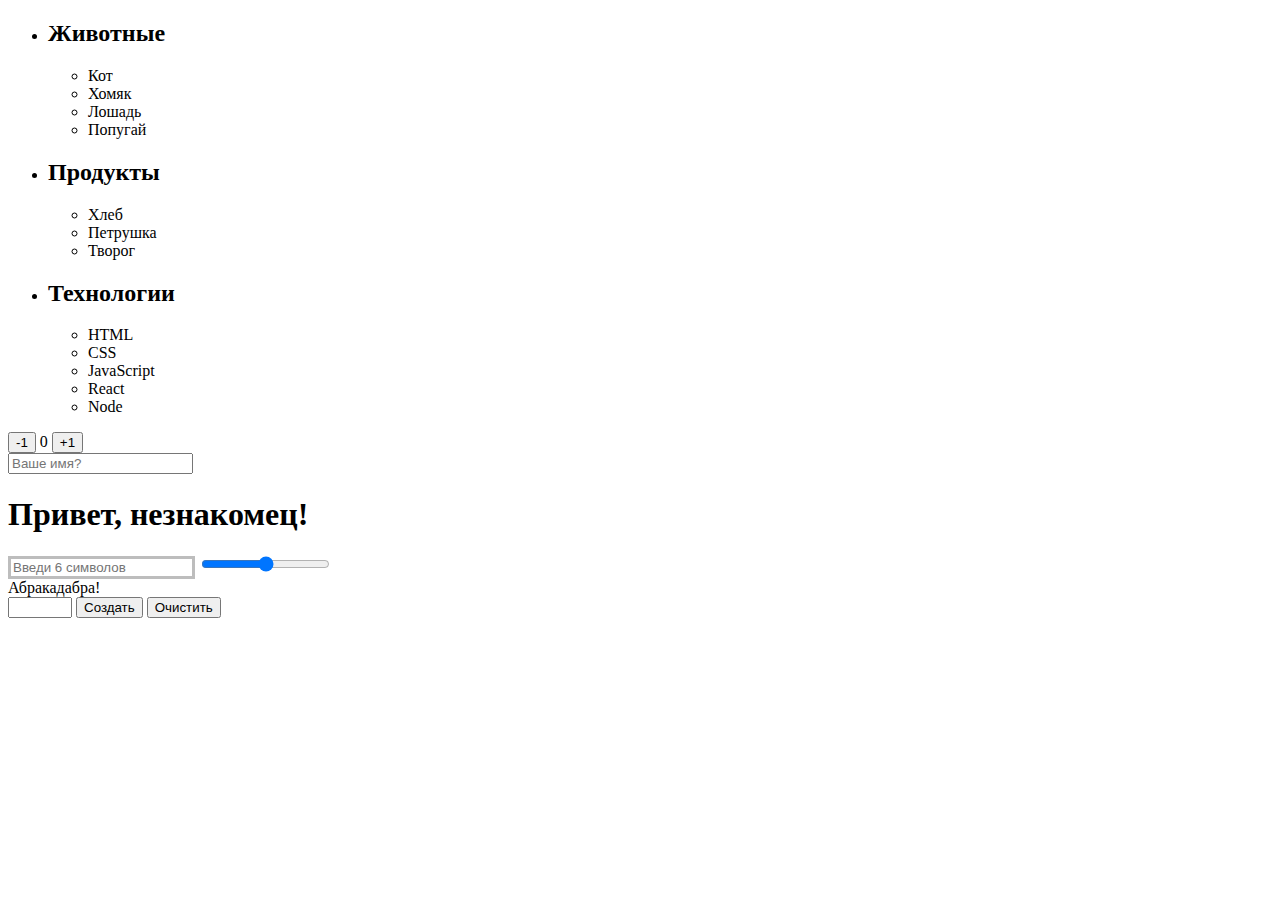
<file: module-07/index.html>
<!DOCTYPE html>
<html lang="en">

<head>
    <meta charset="UTF-8">
    <meta name="viewport" content="width=device-width, initial-scale=1.0">
    <meta http-equiv="X-UA-Compatible" content="ie=edge">
    <link rel="stylesheet" href="./styles.css">
    <title>Document</title>
</head>

<body>
    <ul id="categories">
        <li class="item">
            <h2>Животные</h2>

            <ul>
                <li>Кот</li>
                <li>Хомяк</li>
                <li>Лошадь</li>
                <li>Попугай</li>
            </ul>
        </li>
        <li class="item">
            <h2>Продукты</h2>

            <ul>
                <li>Хлеб</li>
                <li>Петрушка</li>
                <li>Творог</li>
            </ul>
        </li>
        <li class="item">
            <h2>Технологии</h2>

            <ul>
                <li>HTML</li>
                <li>CSS</li>
                <li>JavaScript</li>
                <li>React</li>
                <li>Node</li>
            </ul>
        </li>
    </ul>
    <ul id="ingredients"></ul>
    <ul id="gallery"></ul>
    <div id="counter">
        <button type="button" data-action="decrement">-1</button>
        <span id="value">0</span>
        <button type="button" data-action="increment">+1</button>
    </div>
    <input type="text" placeholder="Ваше имя?" id="name-input" />
    <h1>Привет, <span id="name-output">незнакомец</span>!</h1>
    <input type="text" id="validation-input" data-length="6" placeholder="Введи 6 символов" />
    <input id="font-size-control" type="range" />
    <br />
    <span id="text">Абракадабра!</span>
    <div id="controls">
            <input type="number" min="0" max="100" step="1" />
            <button type="button" data-action="render">Создать</button>
            <button type="button" data-action="destroy">Очистить</button>
          </div>
          
          <div id="boxes"></div>
          
    <script type="module" src="./tasks.js"></script>
</body>

</html>
</file>
<file: module-07/styles.css>
#validation-input {
    border: 3px solid #bdbdbd;
}

#validation-input.valid {
    border-color: #4caf50;
}

#validation-input.invalid {
    border-color: #f44336;
}
</file>
